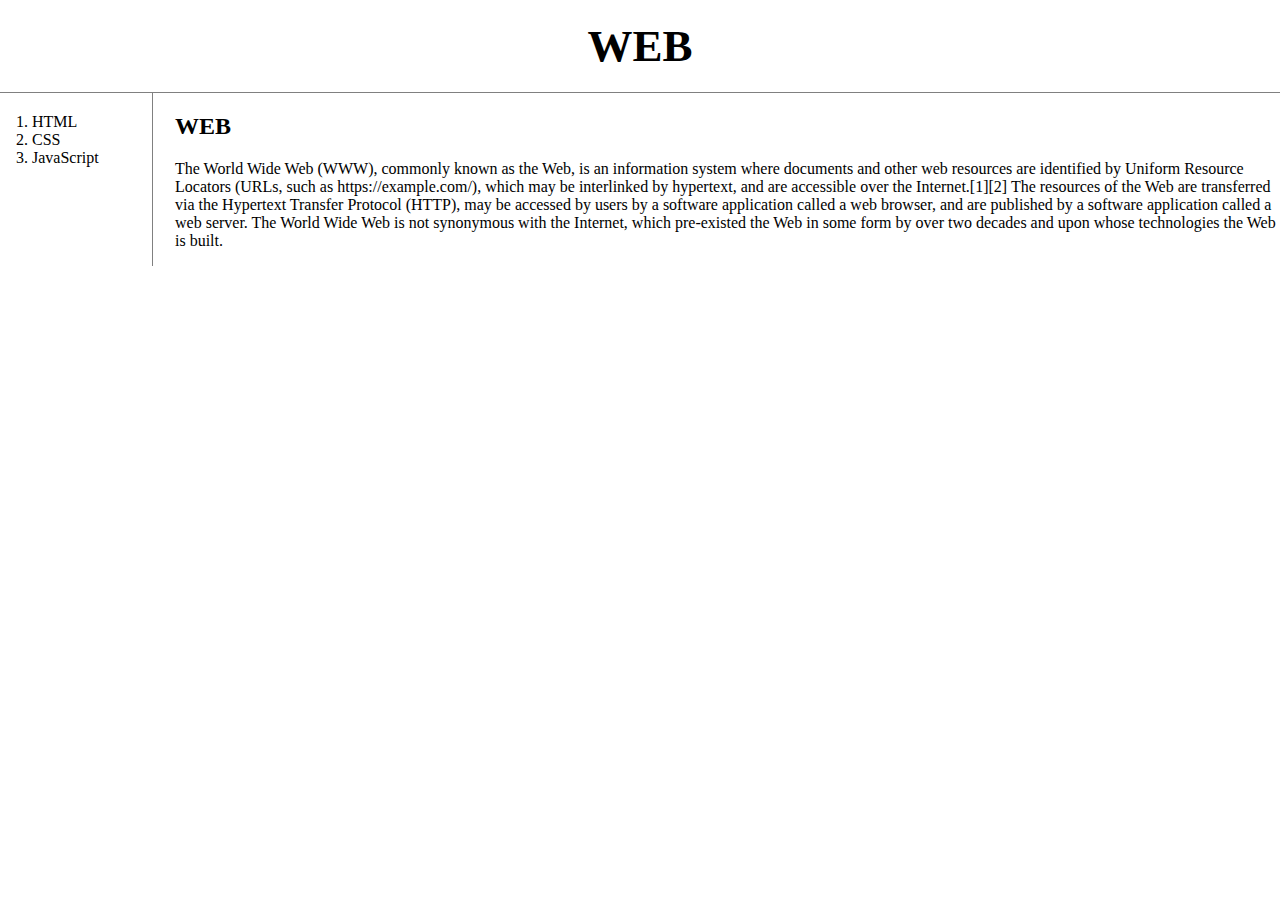
<file: index.html>
<!doctype html>
<html>
<head>
<title>WEB1</title>
<meta charset="utf-8">
<link rel="stylesheet" href="style.css">
</head>

<body>
<h1><a href="index.html">WEB</a></h1>
<div id="grid">
    <ol>
        <li><a href="1.html">HTML</a></li>
        <li><a href="2.html">CSS</a></li>
        <li><a href="3.html">JavaScript</a></li>
    </ol>
    <div id="article">
        <h2>WEB</h2>
        <p>The World Wide Web (WWW), commonly known as the Web, is an information system where documents and other web resources are identified by Uniform Resource Locators (URLs, such as https://example.com/), which may be interlinked by hypertext, and are accessible over the Internet.[1][2] The resources of the Web are transferred via the Hypertext Transfer Protocol (HTTP), may be accessed by users by a software application called a web browser, and are published by a software application called a web server. The World Wide Web is not synonymous with the Internet, which pre-existed the Web in some form by over two decades and upon whose technologies the Web is built. 
        </p>
    </div>
</div>
</body>
</html>
</file>
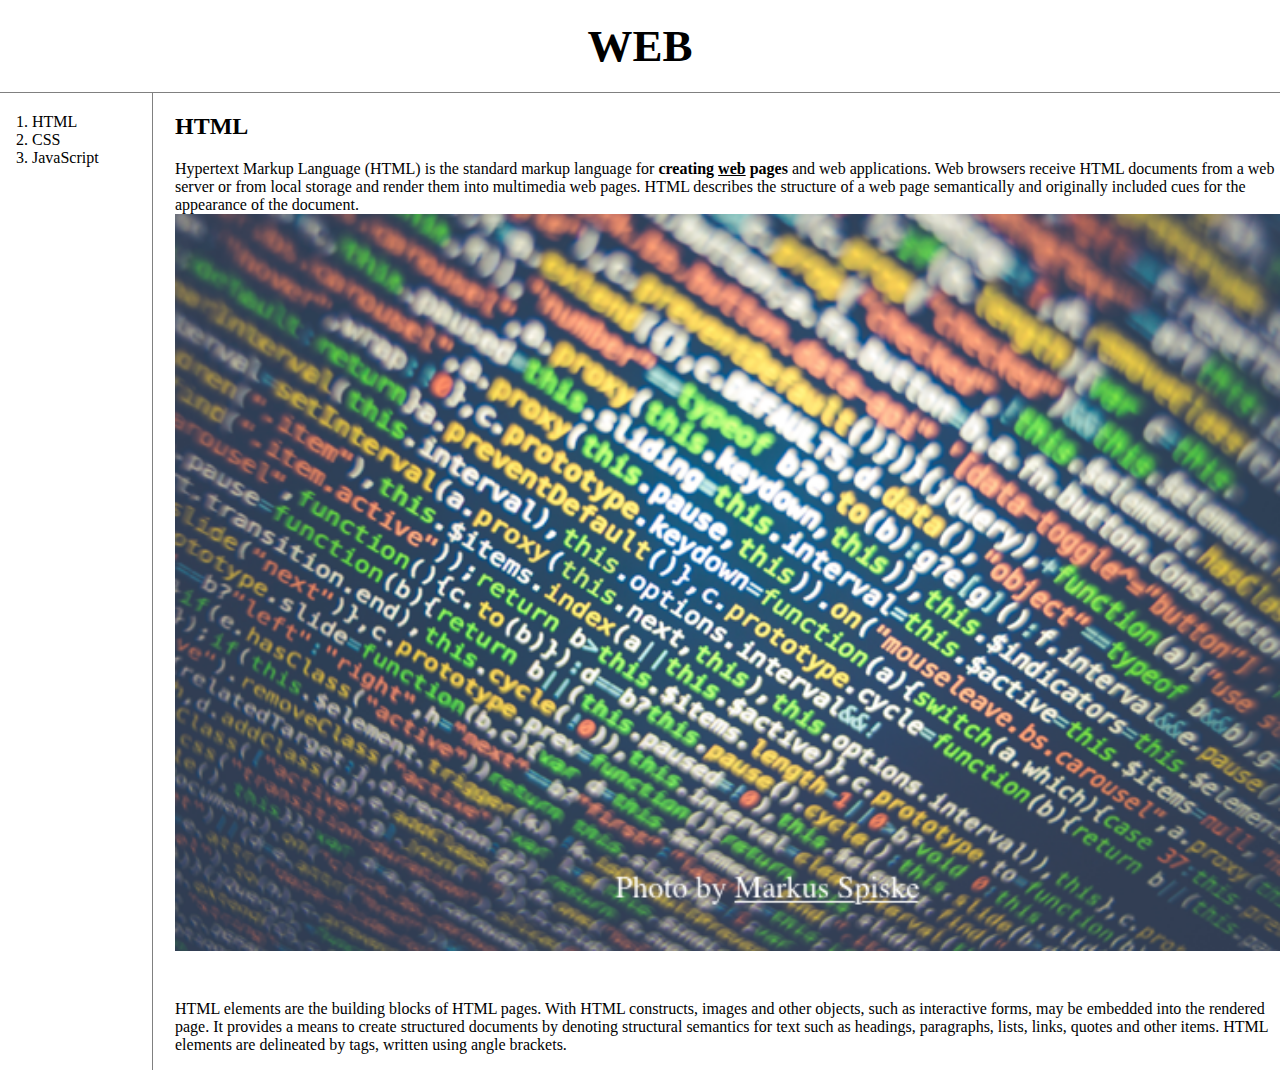
<file: 1.html>
<!doctype html>
<html>
<head>
<title>WEB1 - html</title>
<meta charset="utf-8">
<link rel="stylesheet" href="style.css">
</head>

<body>
<h1><a href="index.html">WEB</a></h1>
<div id="grid">
    <ol>
        <li><a href="1.html">HTML</a></li>
        <li><a href="2.html">CSS</a></li>
        <li><a href="3.html">JavaScript</a></li>
    </ol>
    <div id="article">
    <h2>HTML</h2>
        <p><a href="https://www.w3.org/TR/html52" target="_blank"
        title="html5 specification">Hypertext Markup Language (HTML)</a> is the standard markup 
        language for <strong>creating <u>web</u> pages</strong> and 
        web applications. Web browsers receive HTML documents from a web server or 
        from local storage and render them into multimedia web pages. 
        HTML describes the structure of a web page semantically and 
        originally included cues for the appearance of the document.
        <img src="coding.png" width="100%%">
        </p><p style="margin-top:45px;">HTML elements are the building blocks of HTML pages. 
        With HTML constructs, images and other objects, 
        such as interactive forms, may be embedded into the 
        rendered page. It provides a means 
        to create structured documents by denoting structural semantics 
        for text such as headings, paragraphs, lists, links, quotes and other items. 
        HTML elements are delineated by tags, written using angle brackets. </p>
    </div>
</div>
</body>
</html>
</file>
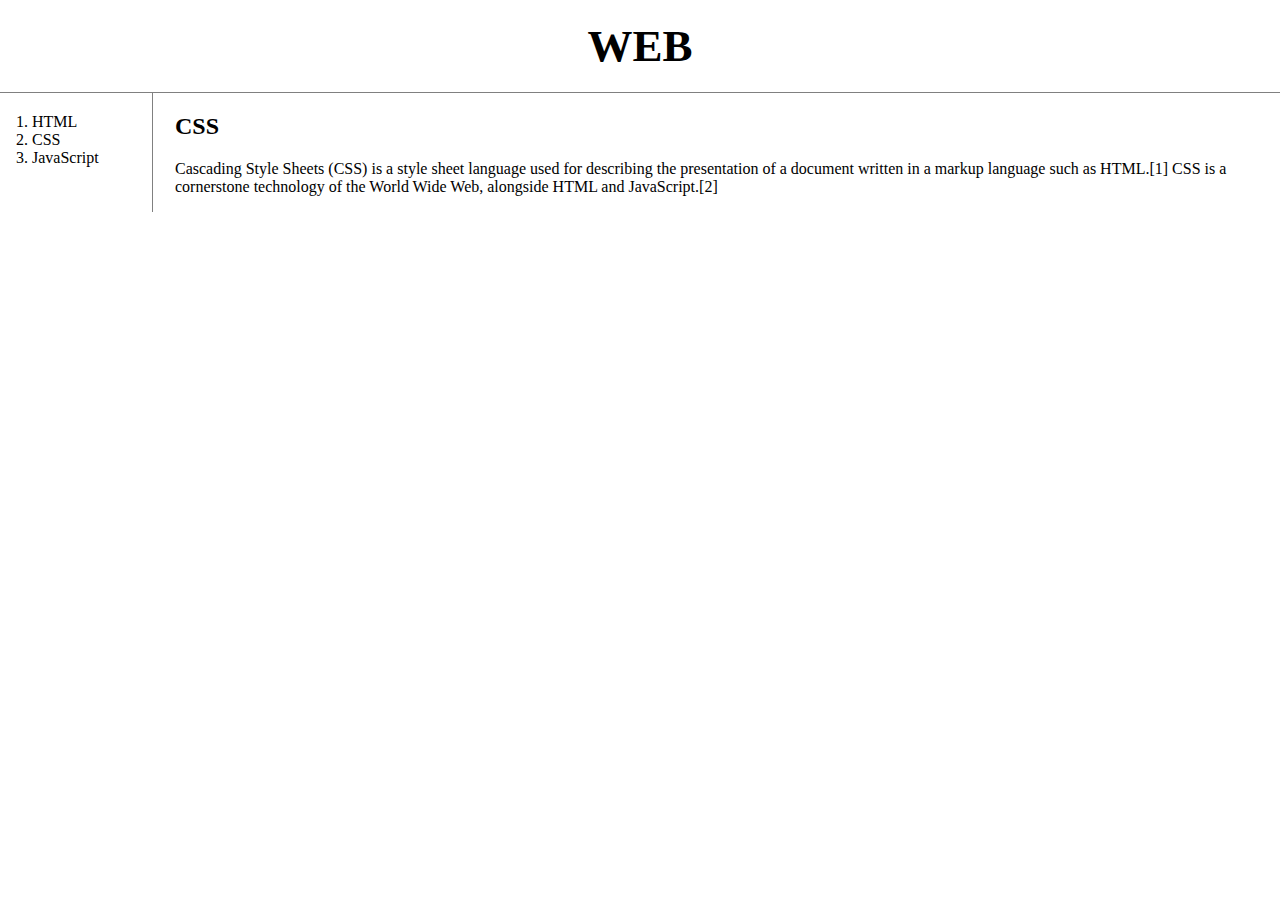
<file: 2.html>
<!doctype html>
<html>
<head>
    <title>WEB1 - CSS</title>
    <meta charset="utf-8">
    <link rel="stylesheet" href="style.css">
</head>

<body>
<h1><a href="index.html">WEB</a></h1>
<div id="grid">
    <ol>
        <li><a href="1.html">HTML</a></li>
        <li><a href="2.html">CSS</a></li>
        <li><a href="3.html">JavaScript</a></li>
    </ol>
    <div id="article">
        <h2>CSS</h2>
        <p>Cascading Style Sheets (CSS) is a style sheet language used 
        for describing the presentation of a document written 
        in a markup language such as HTML.[1] 
        CSS is a cornerstone technology of the World Wide Web, 
        alongside HTML and JavaScript.[2]
        </p>
    </div>
</div>
</body>
</html>
</file>
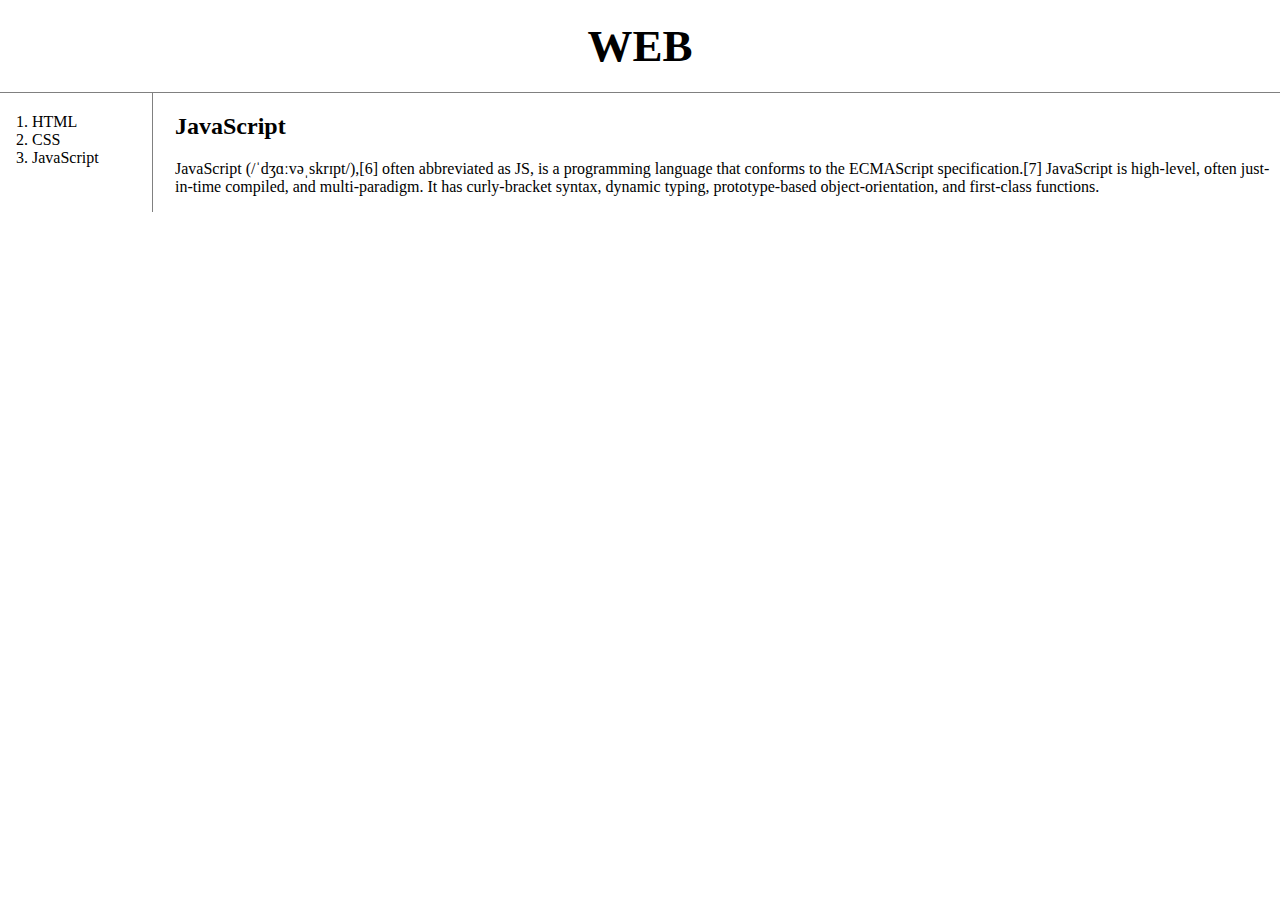
<file: 3.html>
<!doctype html>
<html>
<head>
<title>WEB1 - JavaScript</title>
<meta charset="utf-8">
<link rel="stylesheet" href="style.css">
</head>

<body>
<h1><a href="index.html">WEB</a></h1>
<div id="grid">
    <ol>
        <li><a href="1.html">HTML</a></li>
        <li><a href="2.html">CSS</a></li>
        <li><a href="3.html">JavaScript</a></li>
    </ol>
    <div id="article">
    <h2>JavaScript</h2>
        <p>JavaScript (/ˈdʒɑːvəˌskrɪpt/),[6] often abbreviated as JS, is a programming language that conforms to the ECMAScript specification.[7]
        JavaScript is high-level, often just-in-time compiled, and multi-paradigm. 
        It has curly-bracket syntax, dynamic typing, prototype-based object-orientation, and first-class functions.</p>
    </div>
</div>
</body>
</html>
</file>
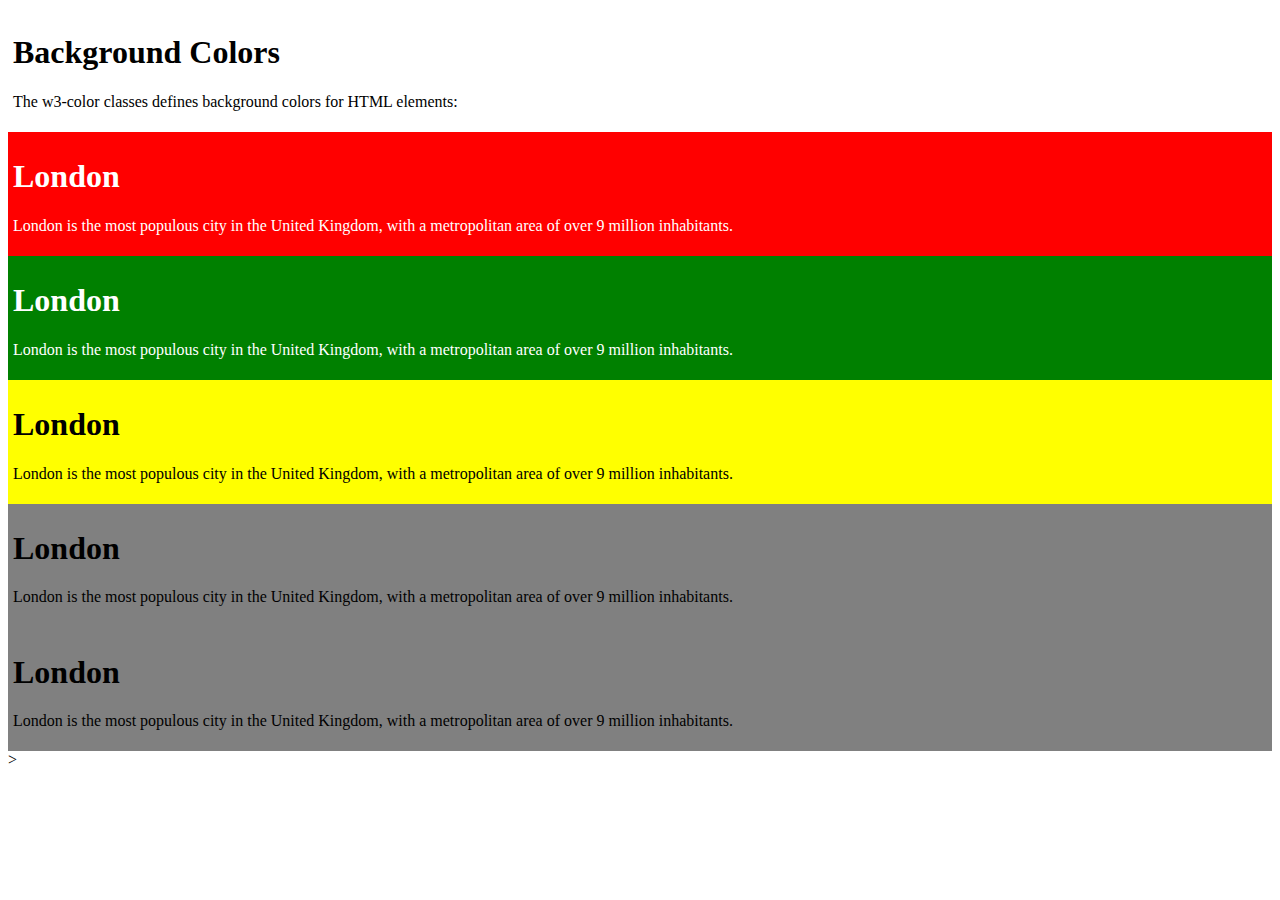
<file: BackgroundColors.html>
<!DOCTYPE html>
<html>
    <head>
        <meta charset="UTF-8"/> 
        <title>Background colors</title>
        <style>
            section{
                padding: 5px
            }
            .col_red{
                background: red;
                color: white;
            }
            .col_green{
                background: green;
                color: white;
            }
            .col_yellow{
                background: yellow;
                color: black;
            }
            .col_grey{
                background: grey;
                color: black;
            }
        </style>
    </head>
    <body>
        <section class="intro">
            <h1>Background Colors</h1>
            <p>The w3-color classes defines background colors for HTML elements:</p>
        </section>
        <section class="col_red">
            <h1>London</h1>
            <p>London is the most populous city in the United Kingdom, with a metropolitan area of over 9 million inhabitants.</p>
        </section>
        <section class="col_green">
            <h1>London</h1>
            <p>London is the most populous city in the United Kingdom, with a metropolitan area of over 9 million inhabitants.</p>
        </section>
        <section class="col_yellow">
            <h1>London</h1>
            <p>London is the most populous city in the United Kingdom, with a metropolitan area of over 9 million inhabitants.</p>
        </section>
        <section class="col_grey">
            <h1>London</h1>
            <p>London is the most populous city in the United Kingdom, with a metropolitan area of over 9 million inhabitants.</p>
        </section>
        <section class="col_grey">
            <h1>London</h1>
            <p>London is the most populous city in the United Kingdom, with a metropolitan area of over 9 million inhabitants.</p>
        </section>>
    </body>
</html>
</file>
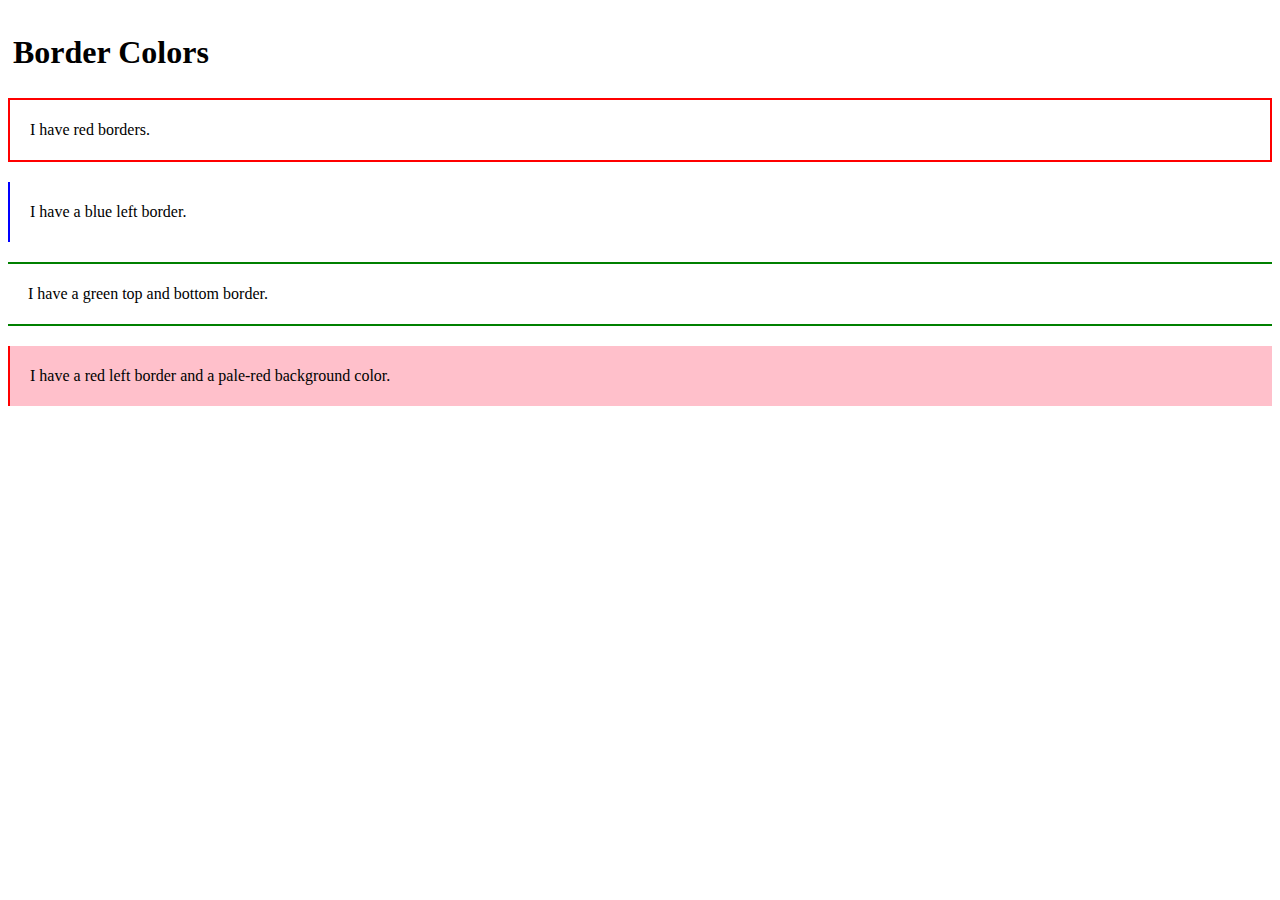
<file: BorderColors.html>
<!Doctype HTML>
<html>
    <head>
        <meta charset="UTF-8">
        <title>Containers with colors</title>
        <style>
            .first{
                border: 2px solid red;
                padding-left: 20px;
                margin-bottom: 20px;
            }
            .second{
                border-left: 2px solid blue;
                padding-left: 20px;
                margin-bottom: 20px;
            }
            .third{
                border-top: 2px solid green;
                border-bottom: 2px solid green;
                padding-left: 20px;
                margin-bottom: 20px;
            }
            .fourth{
                border-left: 2px solid red;
                background: pink;
                padding-left: 20px;
                margin-bottom: 20px;
            }
            div div{
                padding:5px;
            }
        </style>
    </head>
    <body>
        <div class="big">
            <div>
                <h1>Border Colors</h1>
            </div>
            <div class="first">
                <p>I have red borders.</p>
            </div>
            <div class="second">
                <p>I have a blue left border.</p>
            </div>
            <div class="third">
                <p>I have a green top and bottom border.</p>
            </div>
            <div class="fourth">
                <p>I have a red left border and a pale-red background color.</p>
            </div>
        </div>
    </body>
</html>
</file>
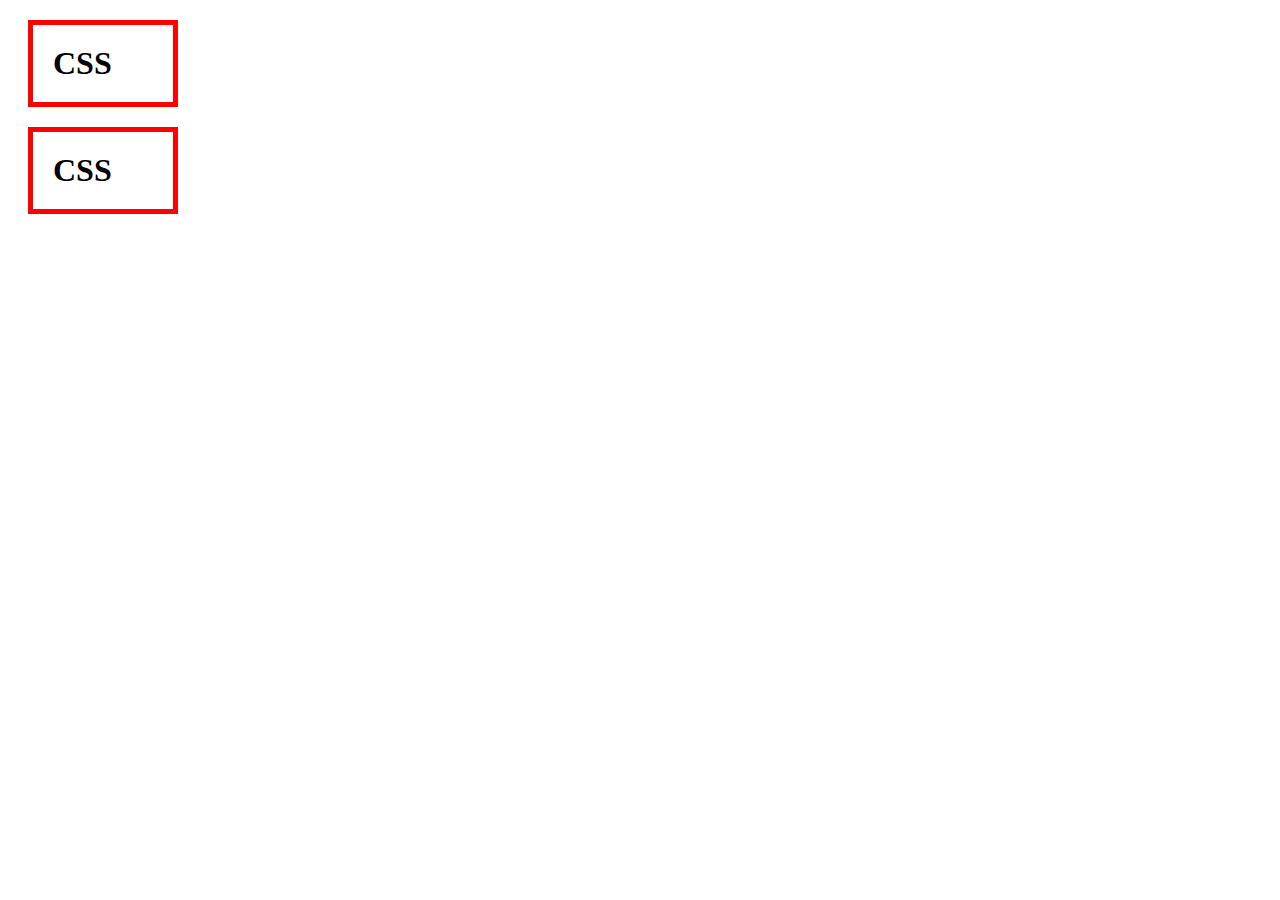
<file: box.html>
<!doctype html>
<html>
<head>
<meta charset="utf-8">
<title></title>
<style>
    h1, a{
        border: 5px solid red;
        padding: 20px;
        margin: 20px;
        display: block;
        width:100px;
    }
</style>
</head>
<body>
<h1>CSS</h1>
<h1>CSS</h1>
</body>
</html>
</file>
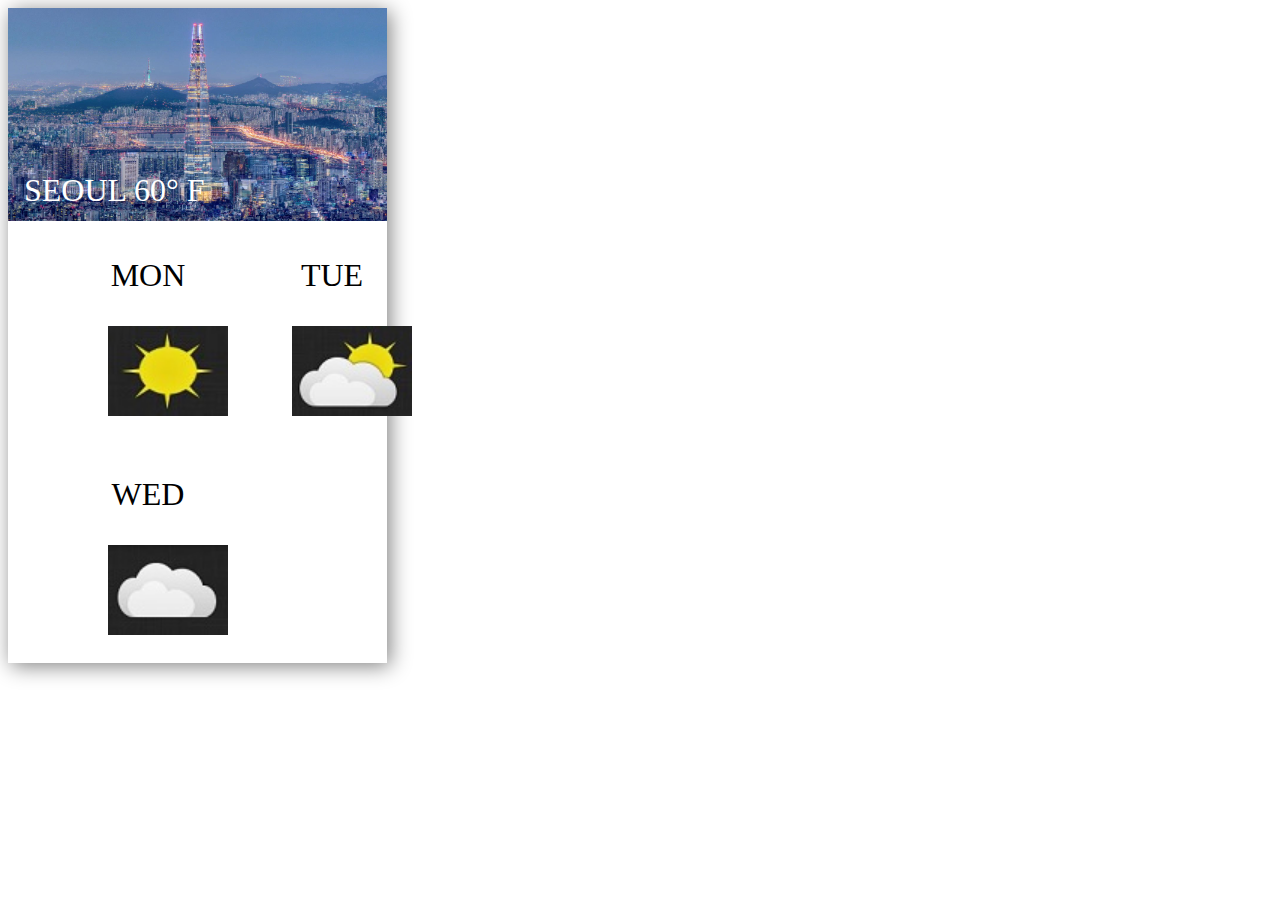
<file: Card.html>
<!DOCTYPE html>
<html>
    <head>
        <meta charset="uTF-8">
        <title>Card Widgets</title>
        <style>
            .suncl{
                display: inline-block;
                padding-left: 100px;
                padding-bottom: 20px;
                text-align: center;
                font-size: 2em;
            }
            img{
                width: 150%
            }
            .box{
                box-shadow: 3px 3px 20px grey;
            }
        </style>
    </head>
    <body>
        <div class="box" style="width: 30%">
            <div style="position: relative;">
                <img src="seoul.jpg" style="width: 100%">
                <div style="font-size: 2rem; left: 16px; width: 400px; bottom: 16px; position: absolute; color: white">SEOUL 60° F</div>
            </div>
            <div>
                <div class="suncl">
                    <p>MON</p>
                    <img src="sunny.jpg" >
                </div>
                <div class="suncl">
                    <p>TUE</p>
                    <img src="suncl.jpg" >
                </div>
                <div class="suncl">    
                    <p>WED</p>
                    <img src="cloud.jpg">
                </div>
            </div>
        </div>
    </body>
</html>
</file>
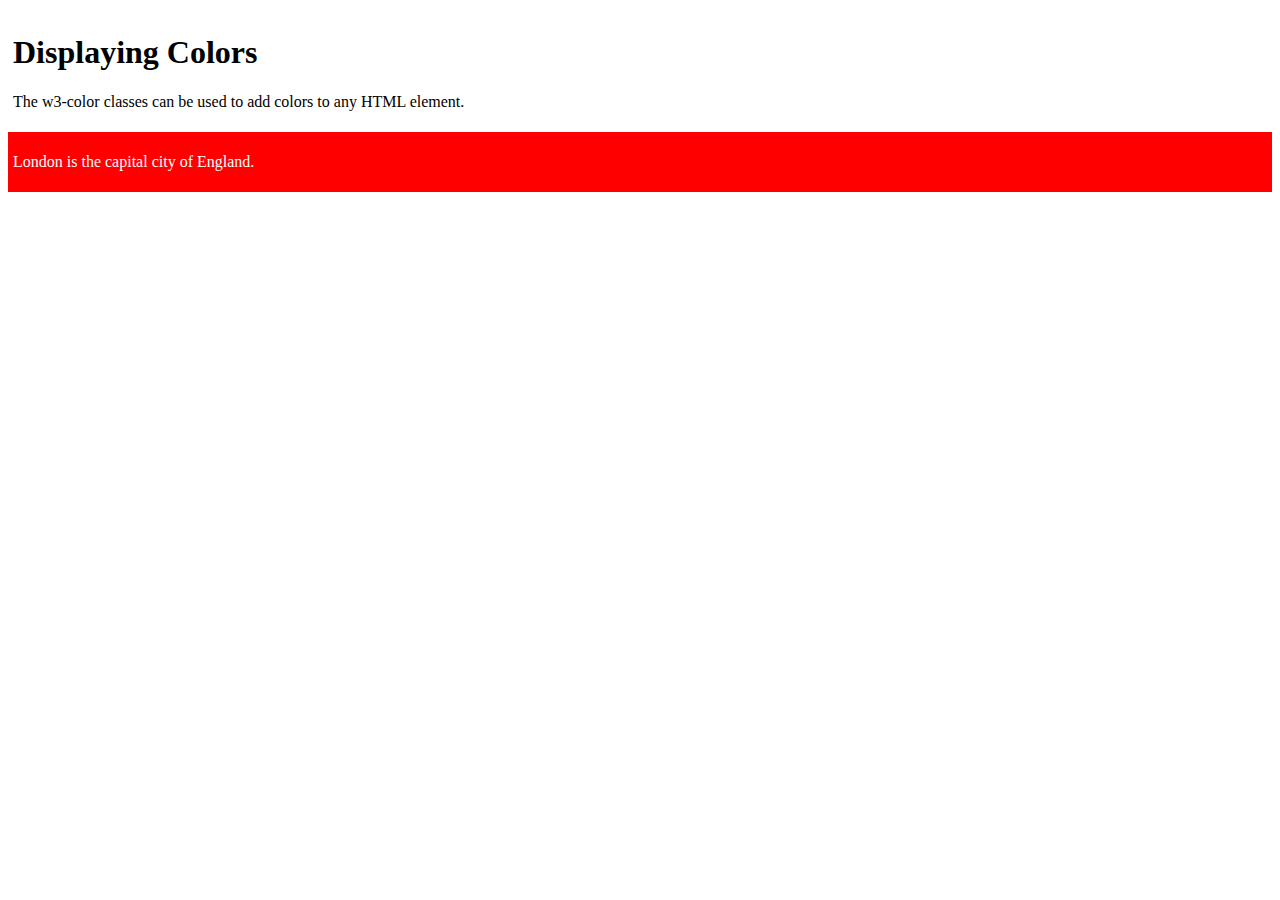
<file: Containerswithcolors.html>
<!Doctype HTML>
<html>
    <head>
        <meta charset="UTF-8">
        <title>Containers with colors</title>
        <style>
            div{
                padding:5px
            }
            .second{
                background-color: red;
                color: white;
            }
        </style>
    </head>
    <body>
        <div class="first">
            <h1>Displaying Colors</h1>
            <p>The w3-color classes can be used to add colors to any HTML element.</p>
        </div>
        <div class="second">
            <p>London is the capital city of England.</p>
        </div>
    </body>
</html>
</file>
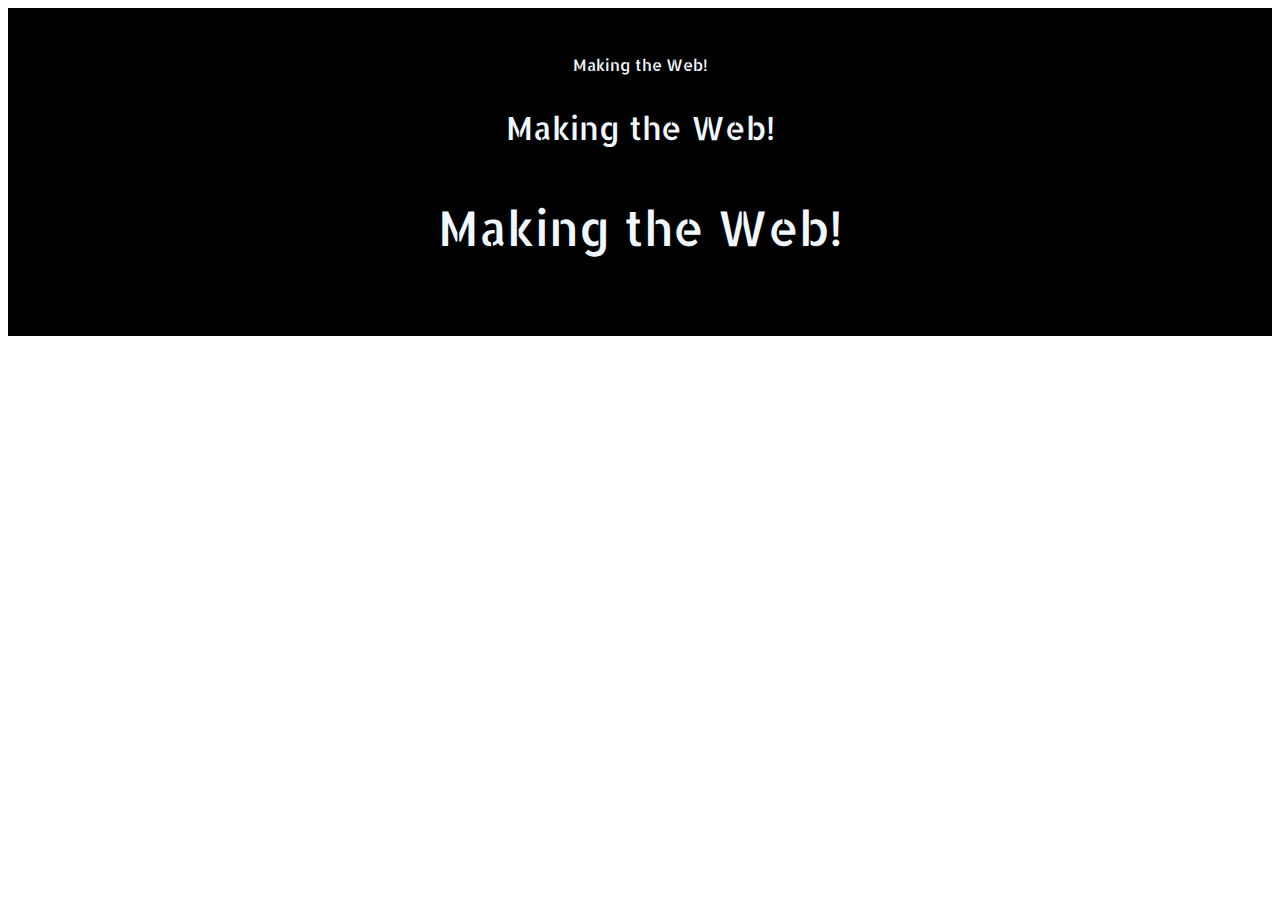
<file: Fonts.html>
<!DOCTYPE html>
<html>
    <head>
        <meta charset="uTF-8">
        <link rel="stylesheet" href="https://fonts.googleapis.com/css?family=Allerta+Stencil">
        <title>Font effects2</title>
        <style>
            .paragraph {
                font-family: "Allerta Stencil", Sans-serif;
                padding: 30px;
                text-align: center;
                color: aliceblue;
                background: black;
            }
            .small{
                font-size: 1rem
            }
            .medium{
                font-size: 2rem
            }
            .big{
                font-size: 3rem
            }
        </style>
    </head>
    <body>
        <div class="paragraph">
            <p class="small">Making the Web!</p>
            <p class="medium">Making the Web!</p>
            <p class="big">Making the Web!</p>
        </div>
    </body>
</html>
</file>
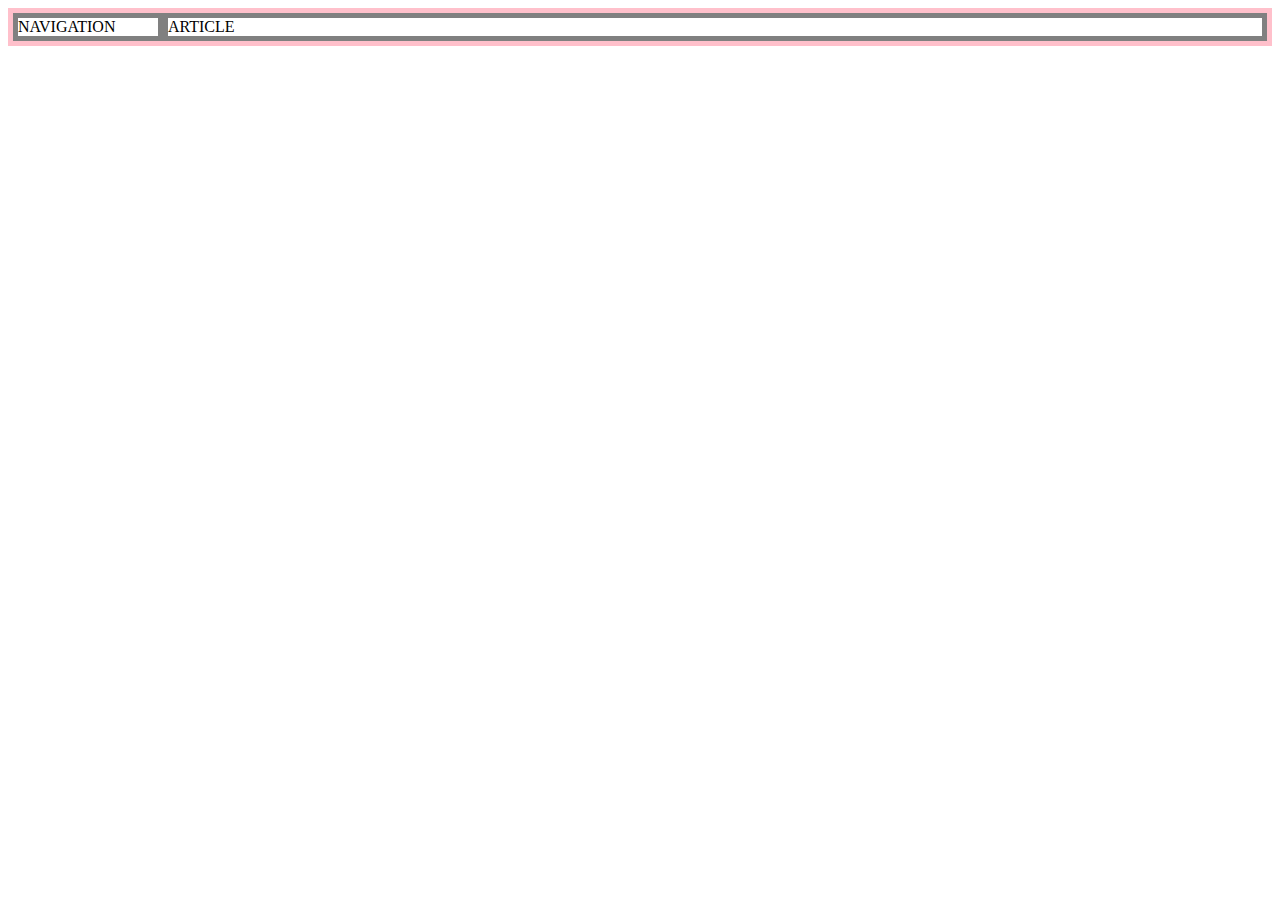
<file: gird.html>
<!DOCTYPE html>
<html>
    <head>
        <meta charset="utf-8">
        <title></title>
        <style>
            #grid{
                border: 5px solid pink;
                display: grid;
                grid-template-columns: 150px 1fr;
            }
            div{
                border:5px solid gray;
            }
        </style>
    </head>
    <body>
        <div id="grid">
            <div>NAVIGATION</div>
            <div>ARTICLE</div>
        </div>
    </body>
</html>
</file>
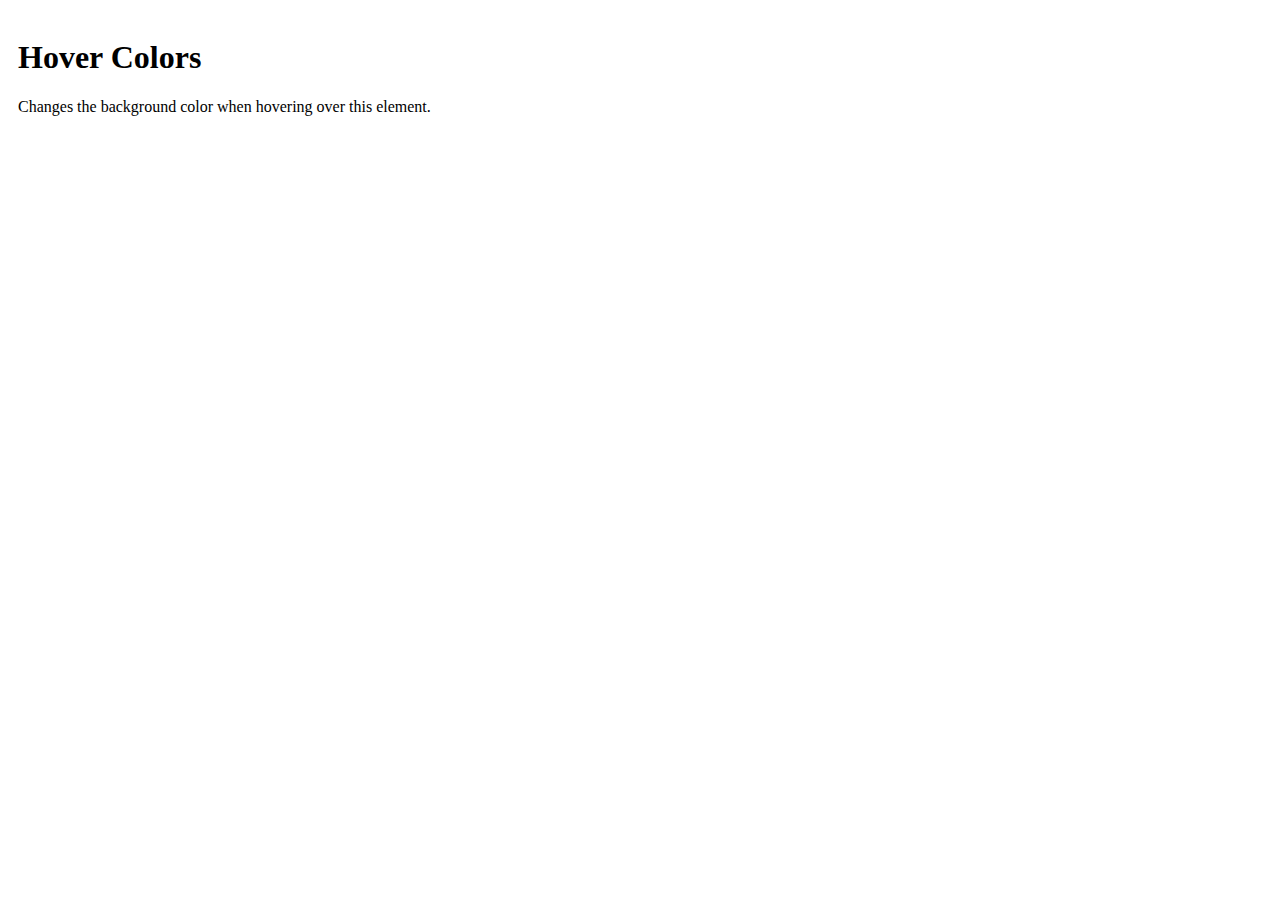
<file: HoverColors.html>
<html>
    <head>
        <meta charset="UTF-8"/> 
        <title>Hover colors</title>
        <style>
            div{
                padding:10px
            }
            div:hover{
                background-color: red;
                color: white;
            }
        </style>
    </head>
    <body>
        <div>
            <h1>Hover Colors</h1>
            <p>Changes the background color when hovering over this element.</p>
        </div>
    </body>
</file>
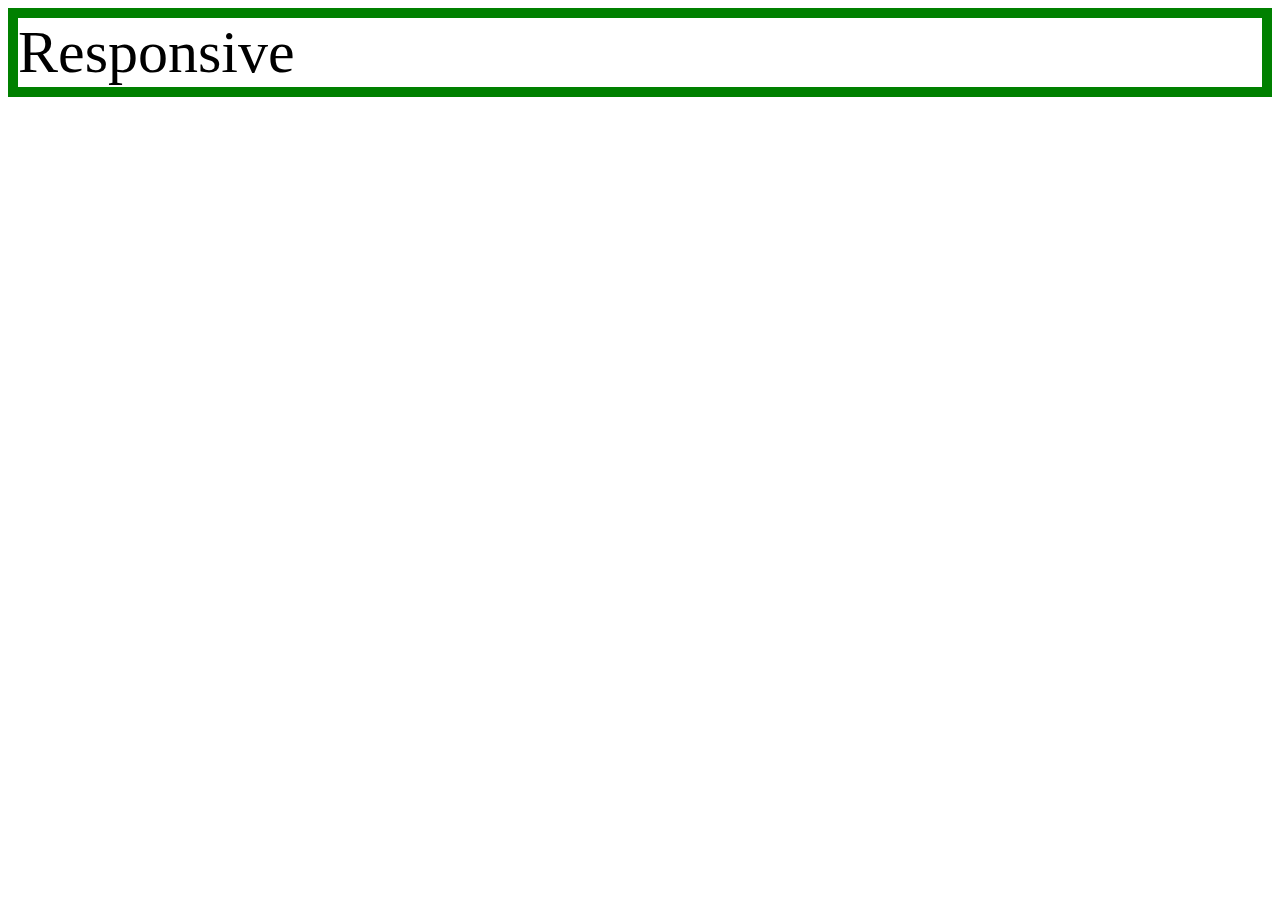
<file: mediaquery.html>
<!DOCTYPE html>
<html>
    <head>
        <meta charset="utf-8">
        <title></title>
        <style>
            div{
                border:10px solid green;
                font-size: 60px;
            }
            @media(max-width:800px){
                div{
                    display:none;
                }
            }
        </style>
    </head>
    <body>
        <div>
            Responsive
        </div>
    </body>
</html>
</file>
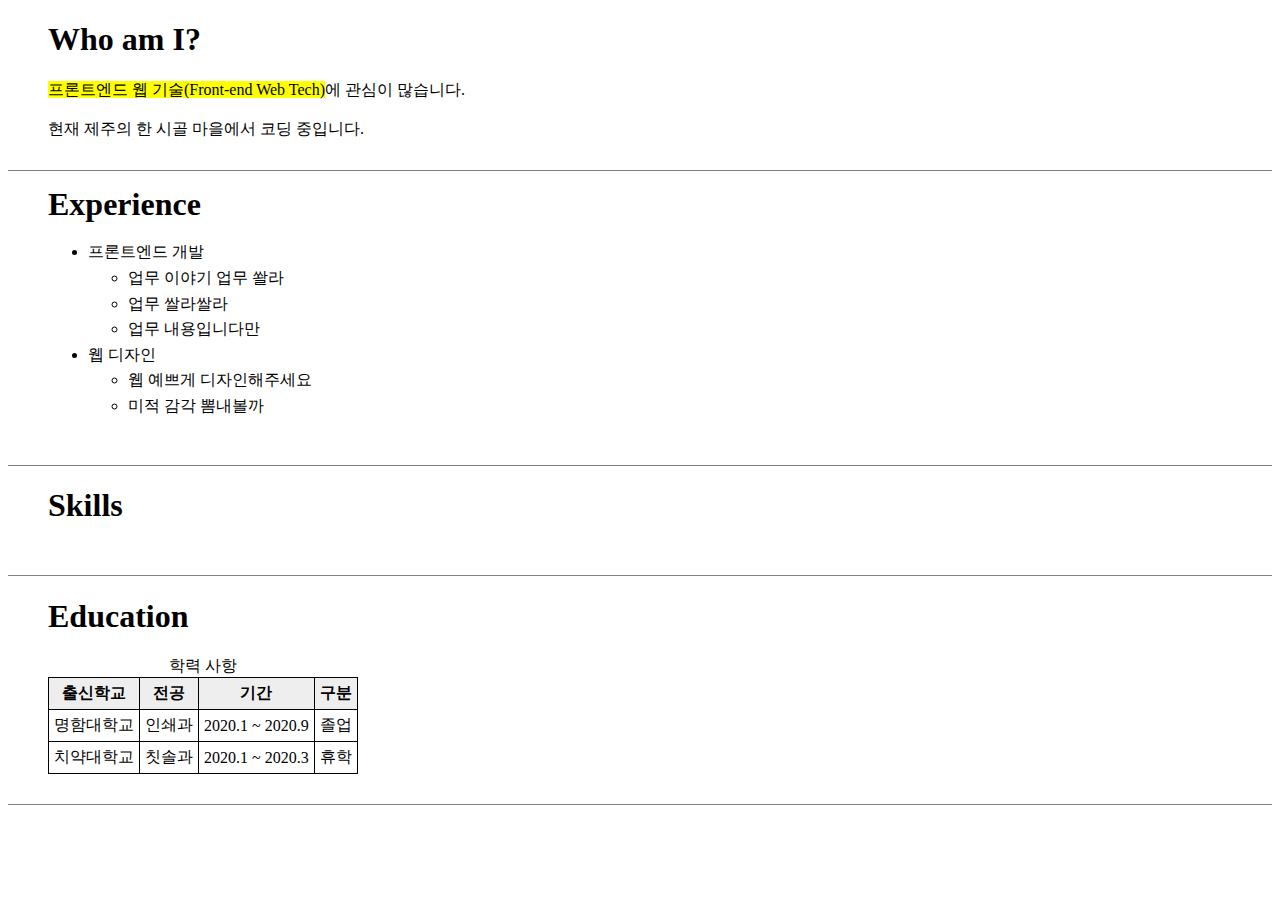
<file: profile.html>
<!doctype html>
<html>
    <head>
        <meta charset="utf-8">
        <title>온라인 프로필</title>
        <style>
            p{
                margin: 0px;
            }
            table, th, td{
                border: 1px solid black;
                border-collapse: collapse;
                padding: 5px;
            }
            thead{
                background: #eee;
            }
            section{
                padding-bottom: 30px;
                padding-left: 40px;
                border-bottom: 1px solid grey;
            }
            #exper{
                line-height: 160%;
            }
        </style>
    </head>
    <body>
        <section>
        <h1>Who am I?</h1>
            <p><mark>프론트엔드 웹 기술(Front-end Web Tech)</mark>에 관심이 많습니다.</p><br>
            <p>현재 제주의 한 시골 마을에서 코딩 중입니다.</p>
        </section>

        <section id="exper">
            <h1>Experience</h1>
            <ul>
                <li>
                    프론트엔드 개발
                    <ul>
                        <li>업무 이야기 업무 쏼라</li>
                        <li>업무 쌀라쌀라</li>
                        <li>업무 내용입니다만</li>
                    </ul>
                </li>
                <li>
                    웹 디자인
                    <ul>
                        <li>웹 예쁘게 디자인해주세요</li>
                        <li>미적 감각 뽐내볼까</li>
                    </ul>
                </li>
            </ul>
        </section>

        <section>
            <h1>Skills</h1>
        </section>

        <section>
            <h1>Education</h1>
            <table>
                <caption>학력 사항</caption>
                <thead>
                    <tr>
                        <th>출신학교</th>
                        <th>전공</th>
                        <th>기간</th>
                        <th>구분</th>
                    </tr>
                </thead>
                <tbody>
                    <tr>
                        <td>명함대학교</td>
                        <td>인쇄과</td>
                        <td>2020.1 ~ 2020.9</td>
                        <td>졸업</td>
                    </tr>
                    <tr>
                        <td>치약대학교</td>
                        <td>칫솔과</td>
                        <td>2020.1 ~ 2020.3</td>
                        <td>휴학</td>
                    </tr>
                </tbody>
            </table>
        </section>
    </body>
</html>
</file>
<file: style.css>
body{
    margin:0px;
}
a {
    color: black;
    text-decoration: none;
}
h1{
    font-size: 45px;
    text-align: center;
    border-bottom:1px solid grey;
    margin: 0;
    padding: 20px;
}
ol{
    border-right: 1px solid gray;
    width: 100px;
    margin:0px;
    padding:20px;
}
#grid{
    display: grid;
    grid-template-columns: 150px 1fr;
}
#grid ol{
    padding-left: 32px;
}
#grid #article{
    padding-left: 25px;
}
@media(max-width:800px){
    #grid{
        display: block;
    }
    ol{
        border-right: none;
    }
    h1{
        border-bottom:none;
    }
}
</file>
